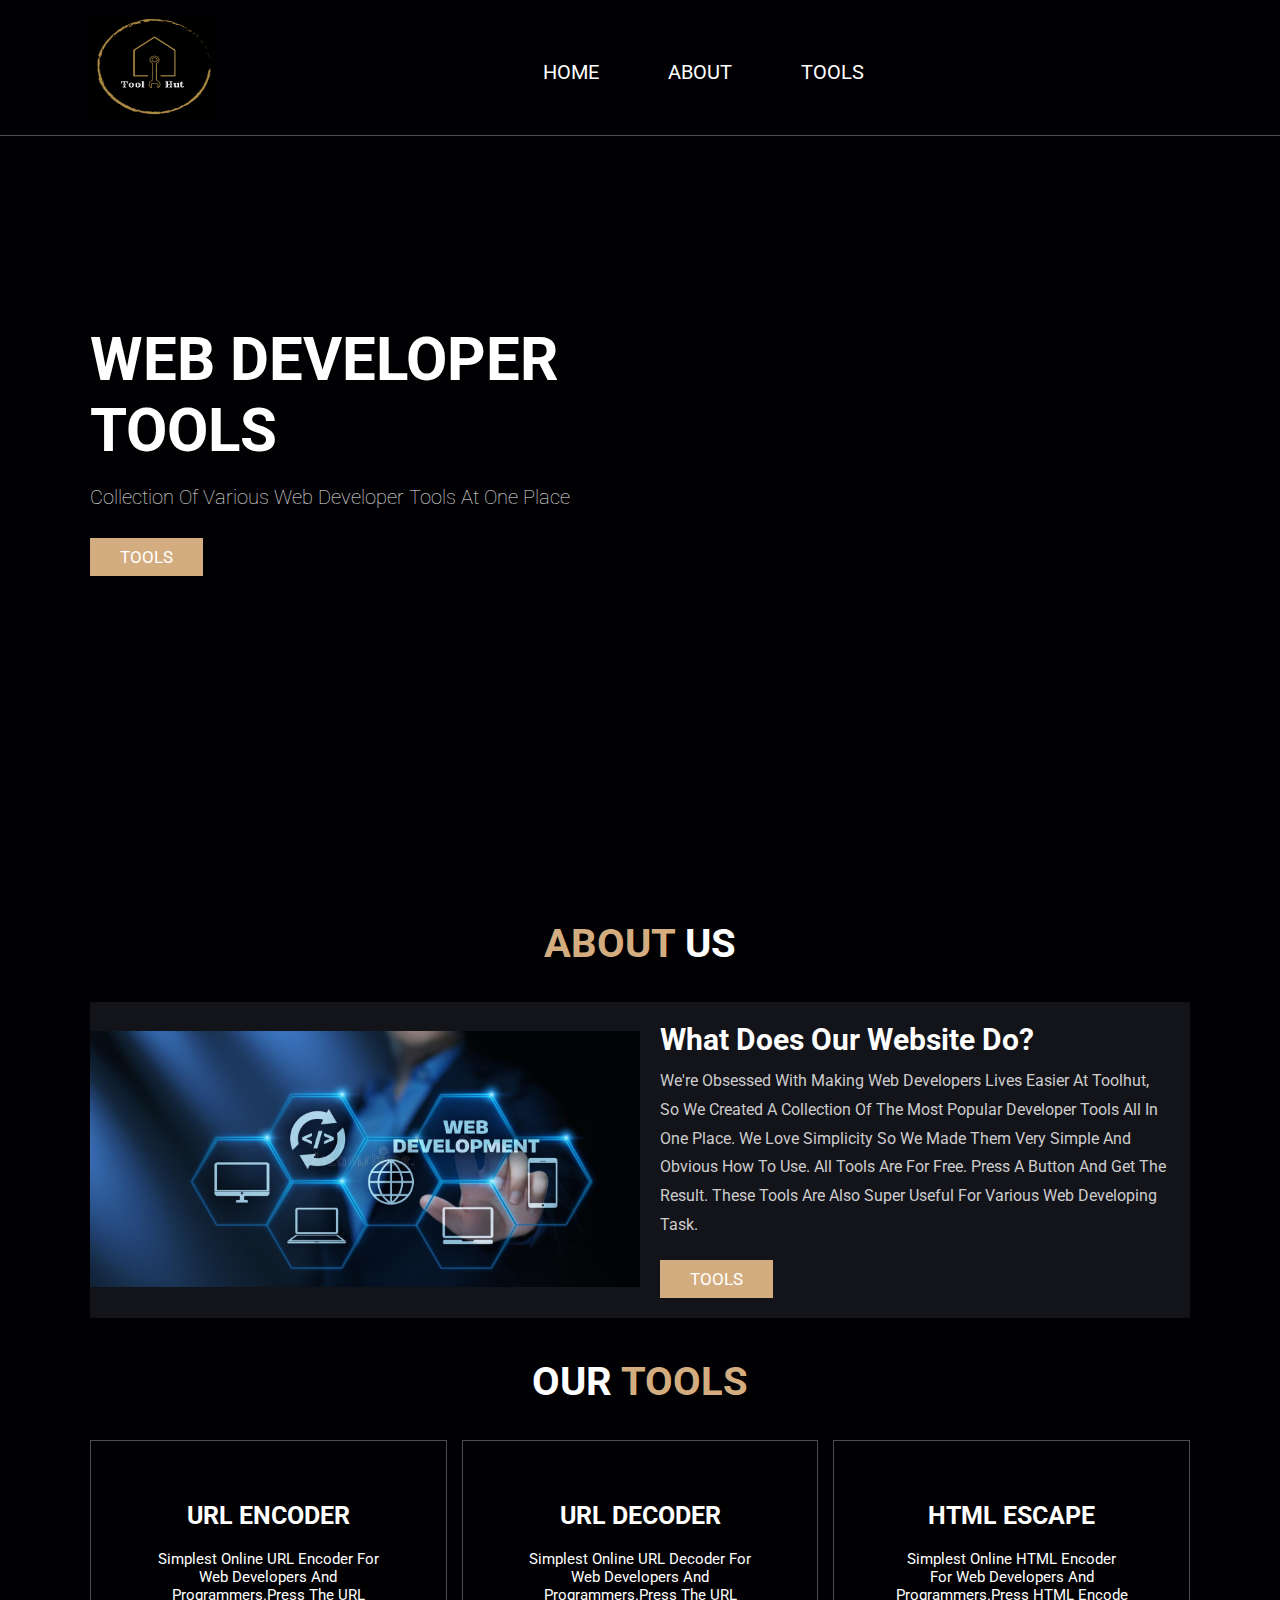
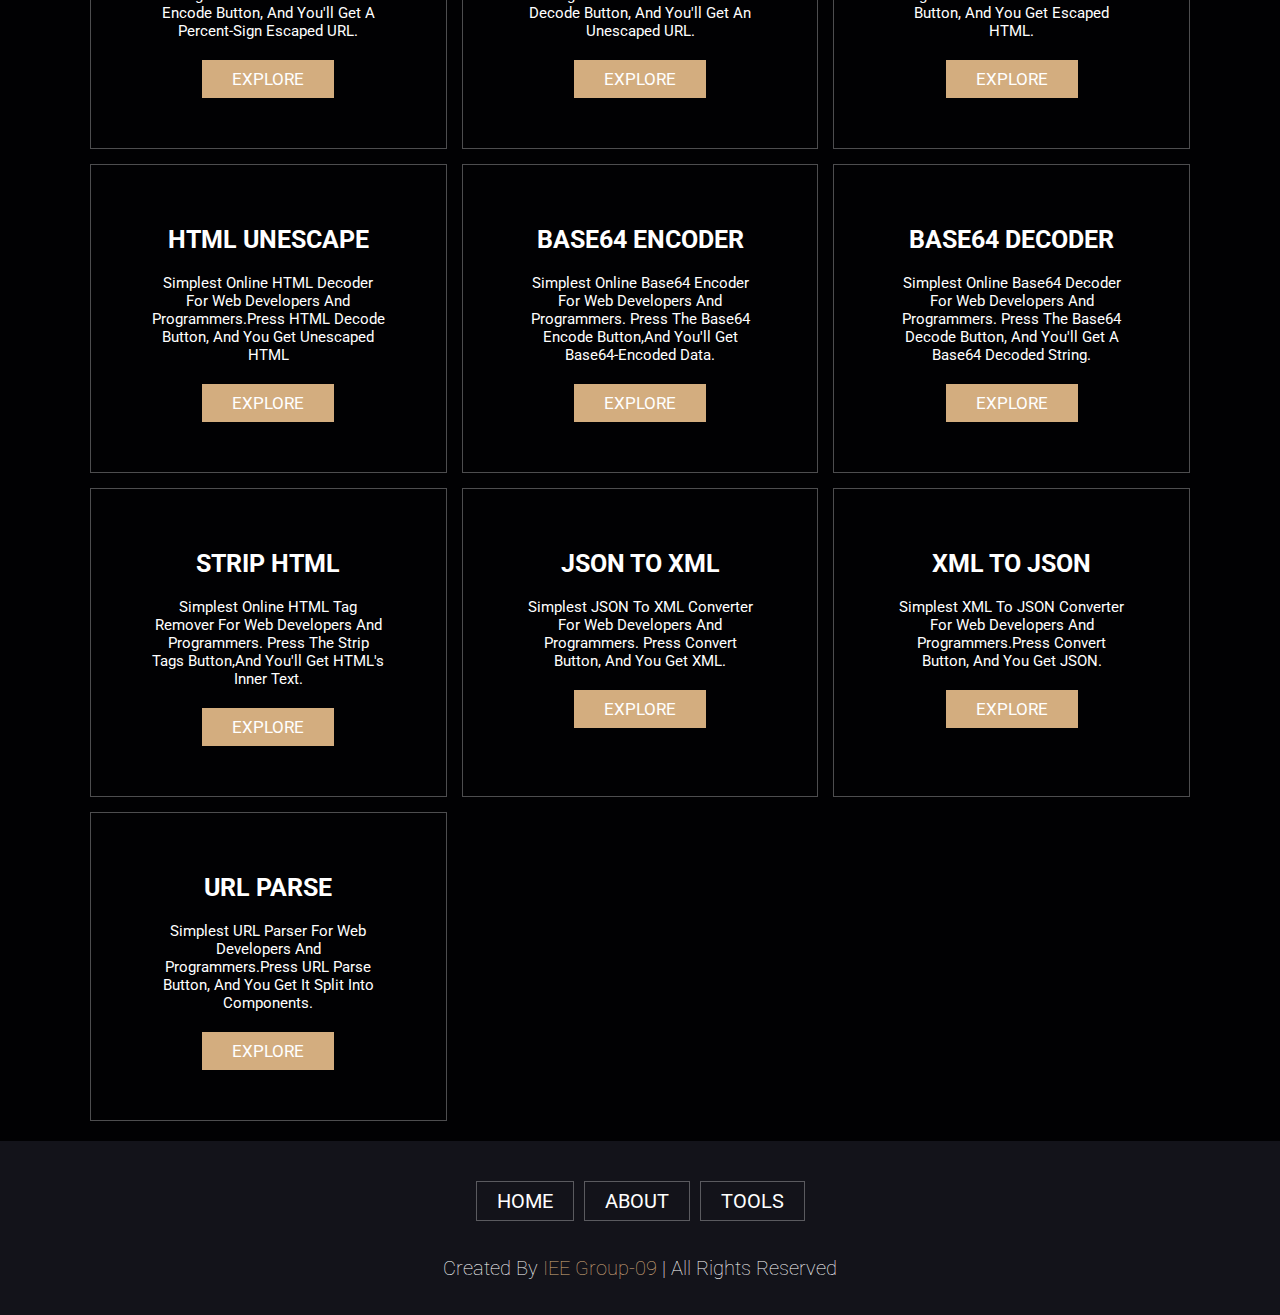
<file: index.html>
<!DOCTYPE html>
<html lang="en">
  <head>
    <meta charset="UTF-8" />
    <meta http-equiv="X-UA-Compatible" content="IE=edge" />
    <meta name="viewport" content="width=device-width, initial-scale=1.0" />
    <title>IEE dev tools</title>

    <!-- font awesome cdn link  -->
    <link
      rel="stylesheet"
      href="https://cdnjs.cloudflare.com/ajax/libs/font-awesome/5.15.4/css/all.min.css"
    />

    <!-- custom css file link  -->
    <link rel="stylesheet" href="css/style.css" />
  </head>
  <body>
    <!-- header section starts  -->

    <header class="header">
      <img class="logo" src="images/logo1.png" />

      <nav class="navbar">
        <a href="#home">HOME</a>
        <a href="#about">ABOUT</a>
        <a href="#menu">TOOLS</a>
      </nav>

      <div class="icons">
        <div class="fas fa-bars" id="menu-btn"></div>
      </div>
    </header>

    <section class="home" id="home">
      <div class="content">
        <h3>WEB DEVELOPER TOOLS</h3>
        <p>Collection of various web developer tools at one place</p>
        <a href="#menu" class="btn">TOOLS</a>
      </div>
    </section>

    <section class="about" id="about">
      <h1 class="heading"><span>about</span> us</h1>

      <div class="row">
        <div class="image">
          <img src="images/nish.jpg" alt="" />
        </div>

        <div class="content">
          <h3>what does our website do?</h3>
          <p>
            We're obsessed with making web developers lives easier at Toolhut,
            so we created a collection of the most popular developer tools all
            in one place. We love simplicity so we made them very simple and
            obvious how to use. All tools are for free. Press a button and get
            the result. These tools are also super useful for various web
            developing task.
          </p>
          <a href="#menu" class="btn">TOOLS</a>
        </div>
      </div>
    </section>

    <section class="menu" id="menu">
      <h1 class="heading">our <span>tools</span></h1>

      <div class="box-container">
        <div class="box">
          <h3>URL ENCODER</h3>
          <p class="info">
            Simplest online URL encoder for web developers and programmers.Press
            the URL Encode button, and you'll get a percent-sign escaped URL.
          </p>
          <a href="tools/URI ENCODE/index.html" class="btn">EXPLORE</a>
        </div>

        <div class="box">
          <h3>URL DECODER</h3>
          <p class="info">
            Simplest online URL decoder for web developers and programmers.Press
            the URL Decode button, and you'll get an unescaped URL.
          </p>
          <a href="tools/URI DECODE/index.html" class="btn">EXPLORE</a>
        </div>

        <div class="box">
          <h3>HTML ESCAPE</h3>
          <p class="info">
            Simplest online HTML encoder for web developers and
            programmers.Press HTML Encode button, and you get escaped HTML.
          </p>
          <a href="tools/HTML ESCAPE/INDEX.HTML" class="btn">EXPLORE</a>
        </div>

        <div class="box">
          <h3>HTML UNESCAPE</h3>
          <p class="info">
            Simplest online HTML decoder for web developers and
            programmers.Press HTML Decode button, and you get unescaped HTML
          </p>
          <a href="tools/html unescape/index.html" class="btn">EXPLORE</a>
        </div>

        <div class="box">
          <h3>BASE64 ENCODER</h3>
          <p class="info">
            Simplest online base64 encoder for web developers and programmers.
            Press the Base64 Encode button,and you'll get base64-encoded data.
          </p>
          <a href="tools/base64 encoder/index.html" class="btn">EXPLORE</a>
        </div>

        <div class="box">
          <h3>BASE64 DECODER</h3>
          <p class="info">
            Simplest online base64 decoder for web developers and programmers.
            Press the Base64 Decode button, and you'll get a base64 decoded
            string.
          </p>
          <a href="tools/BASE64 DECODER/index.html" class="btn">EXPLORE</a>
        </div>

        <div class="box">
          <h3>STRIP HTML</h3>
          <p class="info">
            Simplest online HTML tag remover for web developers and programmers.
            Press the Strip Tags button,and you'll get HTML's inner text.
          </p>
          <a href="tools/Strip html/index.html" class="btn">EXPLORE</a>
        </div>

        <div class="box">
          <h3>JSON TO XML</h3>
          <p class="info">
            Simplest JSON to XML converter for web developers and programmers.
            Press Convert button, and you get XML.
          </p>
          <a href="tools/JSON to XML/index.html" class="btn">EXPLORE</a>
        </div>

        <div class="box">
          <h3>XML TO JSON</h3>
          <p class="info">
            Simplest XML to JSON converter for web developers and
            programmers.Press Convert button, and you get JSON.
          </p>
          <a href="tools/XML to JSON/index.html" class="btn">EXPLORE</a>
        </div>

        <div class="box">
          <h3>URL PARSE</h3>
          <p class="info">
            simplest URL parser for web developers and programmers.Press URL
            Parse button, and you get it split into components.
          </p>
          <a href="tools/url parse/index.html" class="btn">EXPLORE</a>
        </div>
      </div>
    </section>

    <section class="footer">
      <div class="links">
        <a href="#">HOME</a>
        <a href="#about">ABOUT</a>
        <a href="#menu">TOOLS</a>
      </div>

      <div class="credit">
        created by <span>IEE Group-09</span> | all rights reserved
      </div>
    </section>

    <script src="js/script.js"></script>
  </body>
</html>
</file>
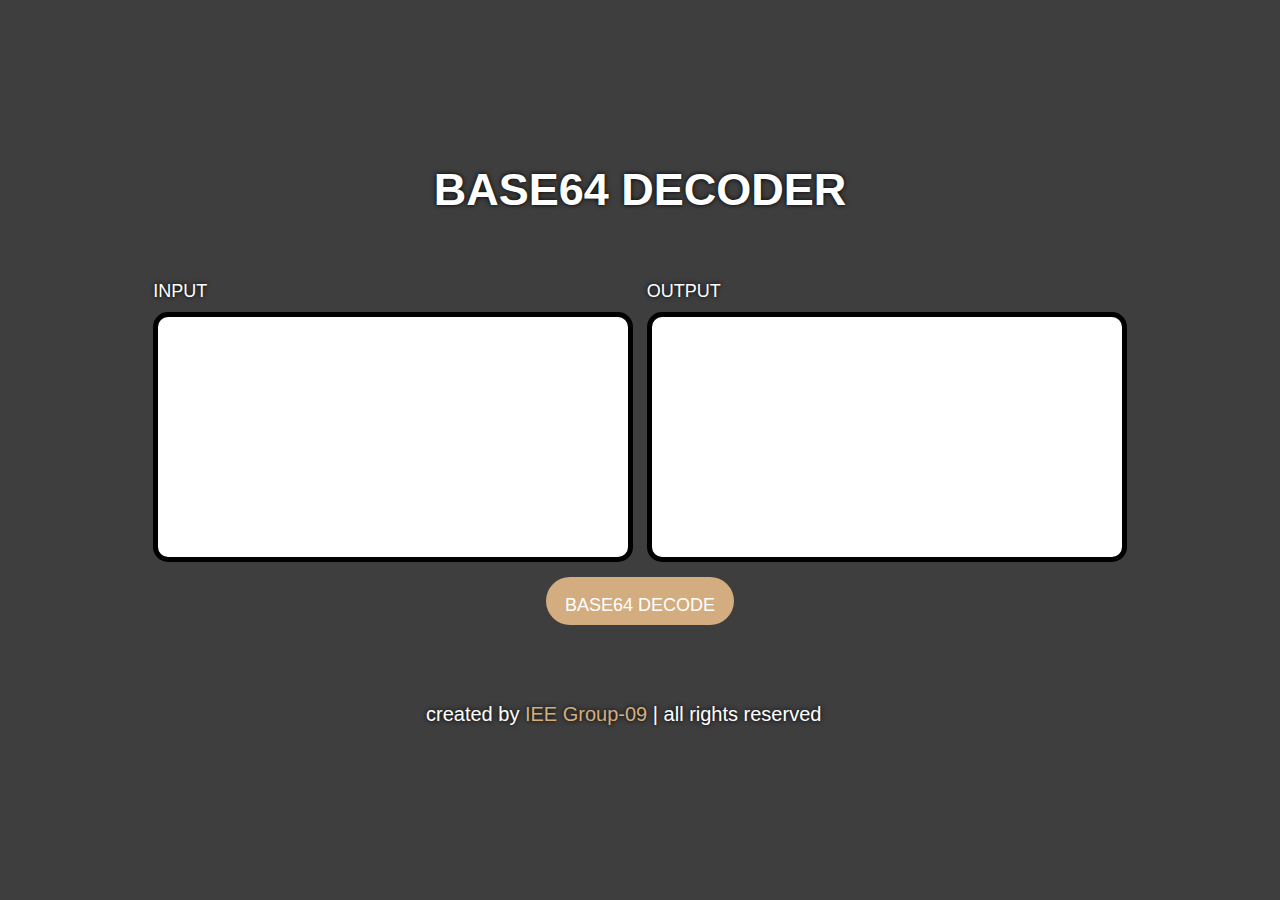
<file: tools/BASE64 DECODER/index.html>
<!DOCTYPE html>
<html lang="en">
  <head>
    <meta charset="UTF-8" />
    <meta http-equiv="X-UA-Compatible" content="IE=edge" />
    <meta name="viewport" content="width=device-width, initial-scale=1.0" />
    <title>BASE64 DECODER</title>
    <!-- Latest compiled and minified CSS -->
    <link
      rel="stylesheet"
      href="https://maxcdn.bootstrapcdn.com/bootstrap/3.4.1/css/bootstrap.min.css"
    />

    <!-- jQuery library -->
    <script src="https://ajax.googleapis.com/ajax/libs/jquery/3.6.1/jquery.min.js"></script>

    <!-- Latest compiled JavaScript -->
    <script src="https://maxcdn.bootstrapcdn.com/bootstrap/3.4.1/js/bootstrap.min.js"></script>

    <!-- font awesome cdn link  -->
    <link
      rel="stylesheet"
      href="https://cdnjs.cloudflare.com/ajax/libs/font-awesome/5.15.3/css/all.min.css"
    />

    <!-- custom css file link  -->
    <link rel="stylesheet" href="index.css" />
  </head>
  <body>
    <div class="container">
      <h1>BASE64 DECODER</h1>
      <div class="row">
        <div class="col">
          <h3>INPUT</h3>
          <textarea id="uri_data"></textarea>
        </div>
        <div class="col">
          <h3>OUTPUT</h3>
          <textarea id="output_data"></textarea>
        </div>
      </div>
      <button class="btn" onclick="encodeURI1()">BASE64 DECODE</button>
      <div class="credit">
        created by <span>IEE Group-09</span> | all rights reserved
      </div>
    </div>
  </body>
  <script>
    function encodeURI1() {
      var uri = document.getElementById("uri_data").value;
      var decodestr = atob(uri);
      console.log(decodestr);
      try {
        console.log(decodeURI(decodestr));
      } catch (e) {
        console.error(e);
      }
      document.getElementById("output_data").innerHTML = decodestr;
    }
  </script>
</html>
</file>
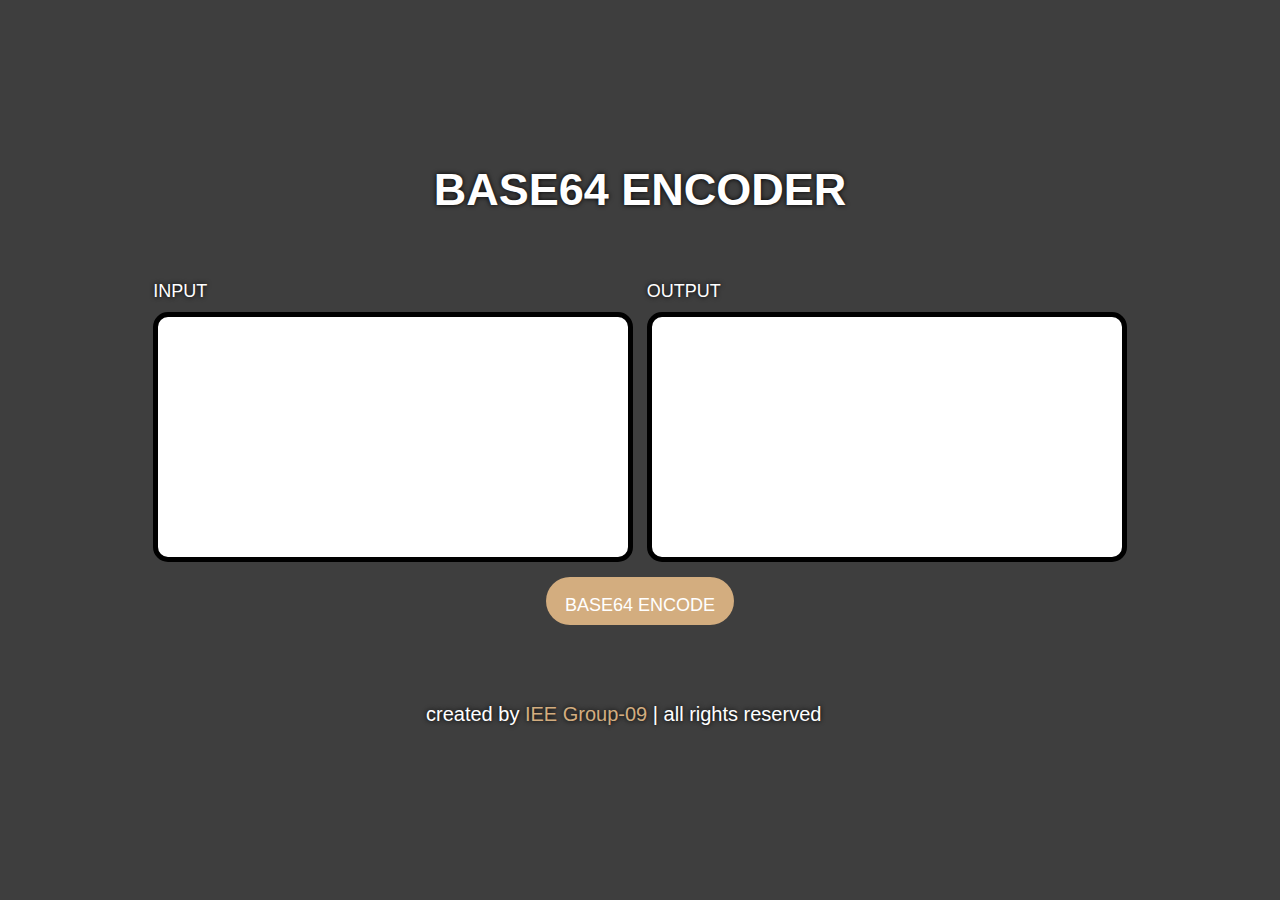
<file: tools/base64 encoder/index.html>
<!DOCTYPE html>
<html lang="en">
  <head>
    <meta charset="UTF-8" />
    <meta http-equiv="X-UA-Compatible" content="IE=edge" />
    <meta name="viewport" content="width=device-width, initial-scale=1.0" />
    <title>BASE64 ENCODER</title>
    <!-- Latest compiled and minified CSS -->
    <link
      rel="stylesheet"
      href="https://maxcdn.bootstrapcdn.com/bootstrap/3.4.1/css/bootstrap.min.css"
    />

    <!-- jQuery library -->
    <script src="https://ajax.googleapis.com/ajax/libs/jquery/3.6.1/jquery.min.js"></script>

    <!-- Latest compiled JavaScript -->
    <script src="https://maxcdn.bootstrapcdn.com/bootstrap/3.4.1/js/bootstrap.min.js"></script>

    <!-- font awesome cdn link  -->
    <link
      rel="stylesheet"
      href="https://cdnjs.cloudflare.com/ajax/libs/font-awesome/5.15.3/css/all.min.css"
    />

    <!-- custom css file link  -->
    <link rel="stylesheet" href="index.css" />
  </head>
  <body>
    <div class="container">
      <h1>BASE64 ENCODER</h1>
      <div class="row">
        <div class="col">
          <h3>INPUT</h3>
          <textarea id="uri_data"></textarea>
        </div>
        <div class="col">
          <h3>OUTPUT</h3>
          <textarea id="output_data"></textarea>
        </div>
      </div>
      <button class="btn" onclick="encodeURI1()">BASE64 ENCODE</button>

      <div class="credit">
        created by <span>IEE Group-09</span> | all rights reserved
      </div>
    </div>
  </body>
  <script>
    function encodeURI1() {
      var uri = document.getElementById("uri_data").value;
      let encodedString = btoa(uri);
      console.log(encodedString);
      try {
        console.log(decodeURI(encodedString));
      } catch (e) {
        console.error(e);
      }
      document.getElementById("output_data").innerHTML = encodedString;
    }
  </script>
</html>
</file>
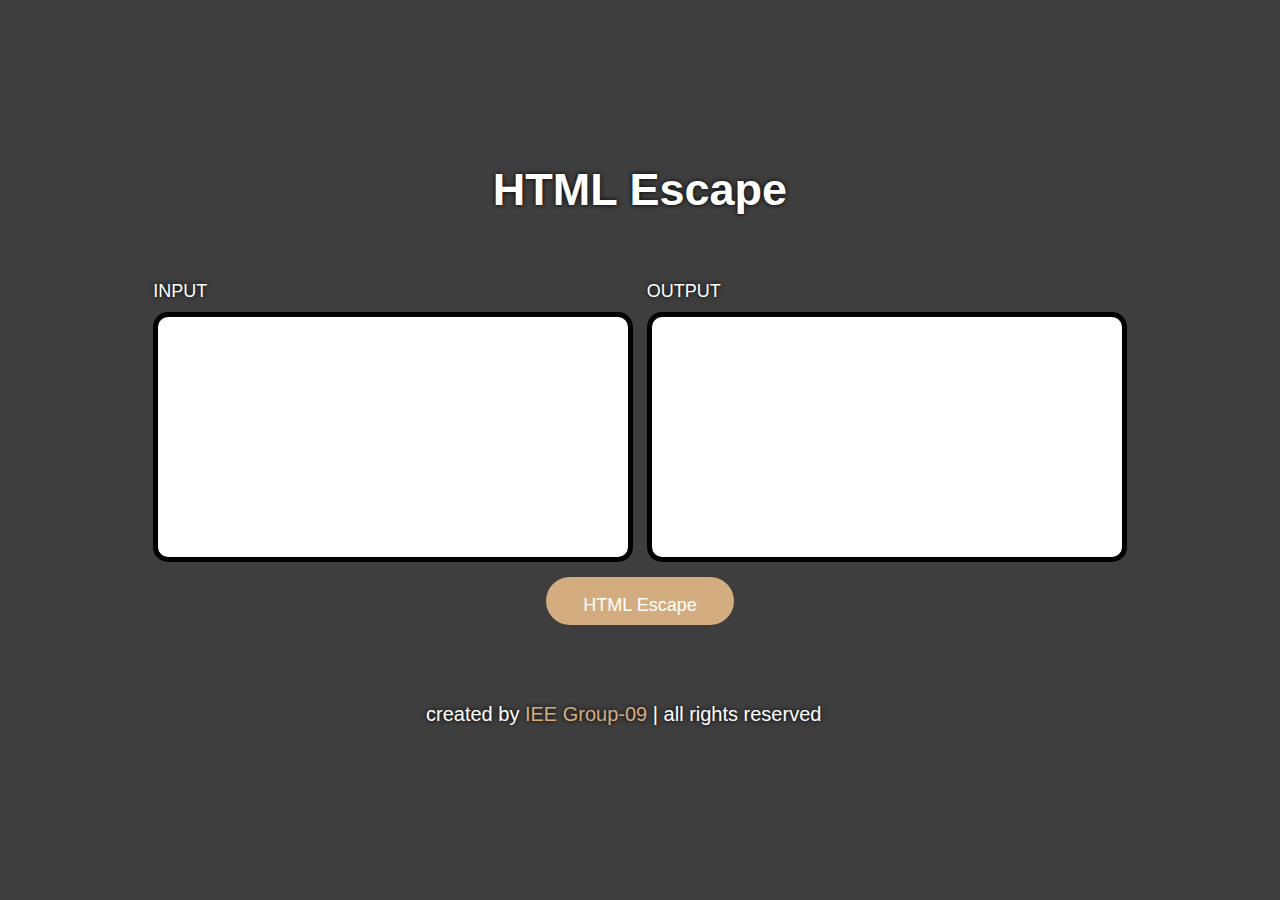
<file: tools/HTML ESCAPE/INDEX.HTML>
<!DOCTYPE html>
<html lang="en">
  <head>
    <meta charset="UTF-8" />
    <meta http-equiv="X-UA-Compatible" content="IE=edge" />
    <meta name="viewport" content="width=device-width, initial-scale=1.0" />
    <title>HTML Escape</title>
    <!-- Latest compiled and minified CSS -->
    <link
      rel="stylesheet"
      href="https://maxcdn.bootstrapcdn.com/bootstrap/3.4.1/css/bootstrap.min.css"
    />

    <!-- jQuery library -->
    <script src="https://ajax.googleapis.com/ajax/libs/jquery/3.6.1/jquery.min.js"></script>

    <!-- Latest compiled JavaScript -->
    <script src="https://maxcdn.bootstrapcdn.com/bootstrap/3.4.1/js/bootstrap.min.js"></script>

    <!-- font awesome cdn link  -->
    <link
      rel="stylesheet"
      href="https://cdnjs.cloudflare.com/ajax/libs/font-awesome/5.15.3/css/all.min.css"
    />

    <!-- custom css file link  -->
    <link rel="stylesheet" href="index.css " />
  </head>
  <body>
    <div class="container">
      <h1>HTML Escape</h1>
      <div class="row">
        <div class="col">
          <h3>INPUT</h3>
          <textarea id="uri_data"></textarea>
        </div>
        <div class="col">
          <h3>OUTPUT</h3>
          <textarea id="output_data"></textarea>
        </div>
      </div>
      <button class="btn" onclick="AA()">HTML Escape</button>
      <div class="credit">
        created by <span>IEE Group-09</span> | all rights reserved
      </div>
    </div>
  </body>
  <script>
    function AA() {
      function Escape(htmlStr) {
        htmlStr = htmlStr.replace(/&/g, "&amp;");
        htmlStr = htmlStr.replace(/</g, "&lt;");
        htmlStr = htmlStr.replace(/>/g, "&gt;");
        htmlStr = htmlStr.replace(/"/g, "&quot;");
        htmlStr = htmlStr.replace(/'/g, "&#39;");
        return htmlStr;
      }
      var A = document.getElementById("uri_data").value;
      let EscapedStr = Escape(A);
      document.getElementById("output_data").value = EscapedStr;
    }
  </script>
</html>
</file>
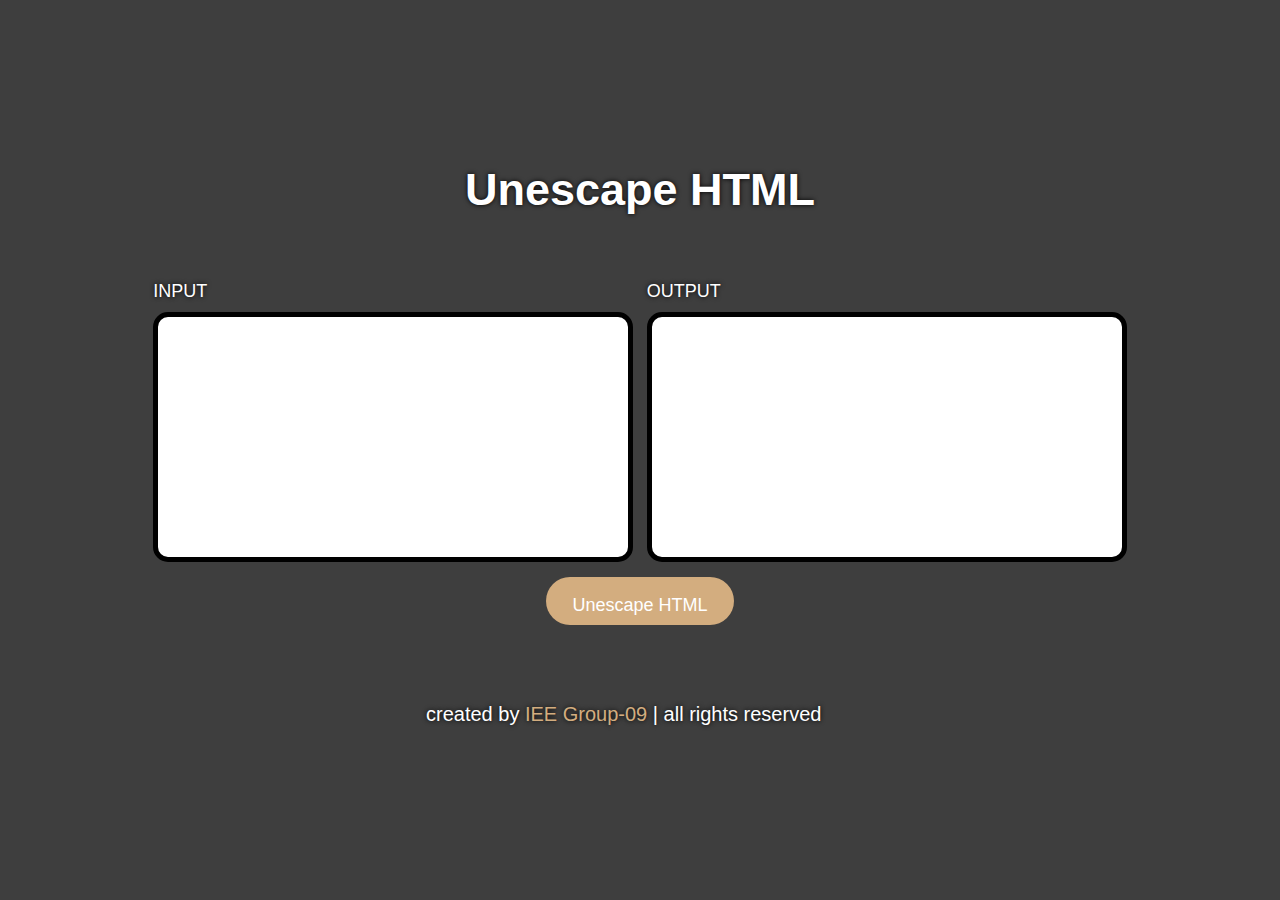
<file: tools/html unescape/index.html>
<!DOCTYPE html>
<html lang="en">
  <head>
    <meta charset="UTF-8" />
    <meta http-equiv="X-UA-Compatible" content="IE=edge" />
    <meta name="viewport" content="width=device-width, initial-scale=1.0" />
    <title>Unescape HTML</title>
    <!-- Latest compiled and minified CSS -->
    <link
      rel="stylesheet"
      href="https://maxcdn.bootstrapcdn.com/bootstrap/3.4.1/css/bootstrap.min.css"
    />

    <!-- jQuery library -->
    <script src="https://ajax.googleapis.com/ajax/libs/jquery/3.6.1/jquery.min.js"></script>

    <!-- Latest compiled JavaScript -->
    <script src="https://maxcdn.bootstrapcdn.com/bootstrap/3.4.1/js/bootstrap.min.js"></script>

    <!-- font awesome cdn link  -->
    <link
      rel="stylesheet"
      href="https://cdnjs.cloudflare.com/ajax/libs/font-awesome/5.15.3/css/all.min.css"
    />

    <!-- custom css file link  -->
    <link rel="stylesheet" href="index.css" />
  </head>
  <body>
    <div class="container">
      <h1>Unescape HTML</h1>
      <div class="row">
        <div class="col">
          <h3>INPUT</h3>
          <textarea id="uri_data"></textarea>
        </div>
        <div class="col">
          <h3>OUTPUT</h3>
          <textarea id="output_data"></textarea>
        </div>
      </div>
      <button class="btn" onclick="AA()">Unescape HTML</button>

      <div class="credit">
        created by <span>IEE Group-09</span> | all rights reserved
      </div>
    </div>
  </body>
  <script>
    function AA() {
      function unEscape(htmlStr) {
        htmlStr = htmlStr.replace(/&lt;/g, "<");
        htmlStr = htmlStr.replace(/&gt;/g, ">");
        htmlStr = htmlStr.replace(/&quot;/g, '"');
        htmlStr = htmlStr.replace(/&#39;/g, "'");
        htmlStr = htmlStr.replace(/&amp;/g, "&");
        return htmlStr;
      }
      var A = document.getElementById("uri_data").value;
      let unEscapedStr = unEscape(A);
      document.getElementById("output_data").value = unEscapedStr;
    }
  </script>
</html>
</file>
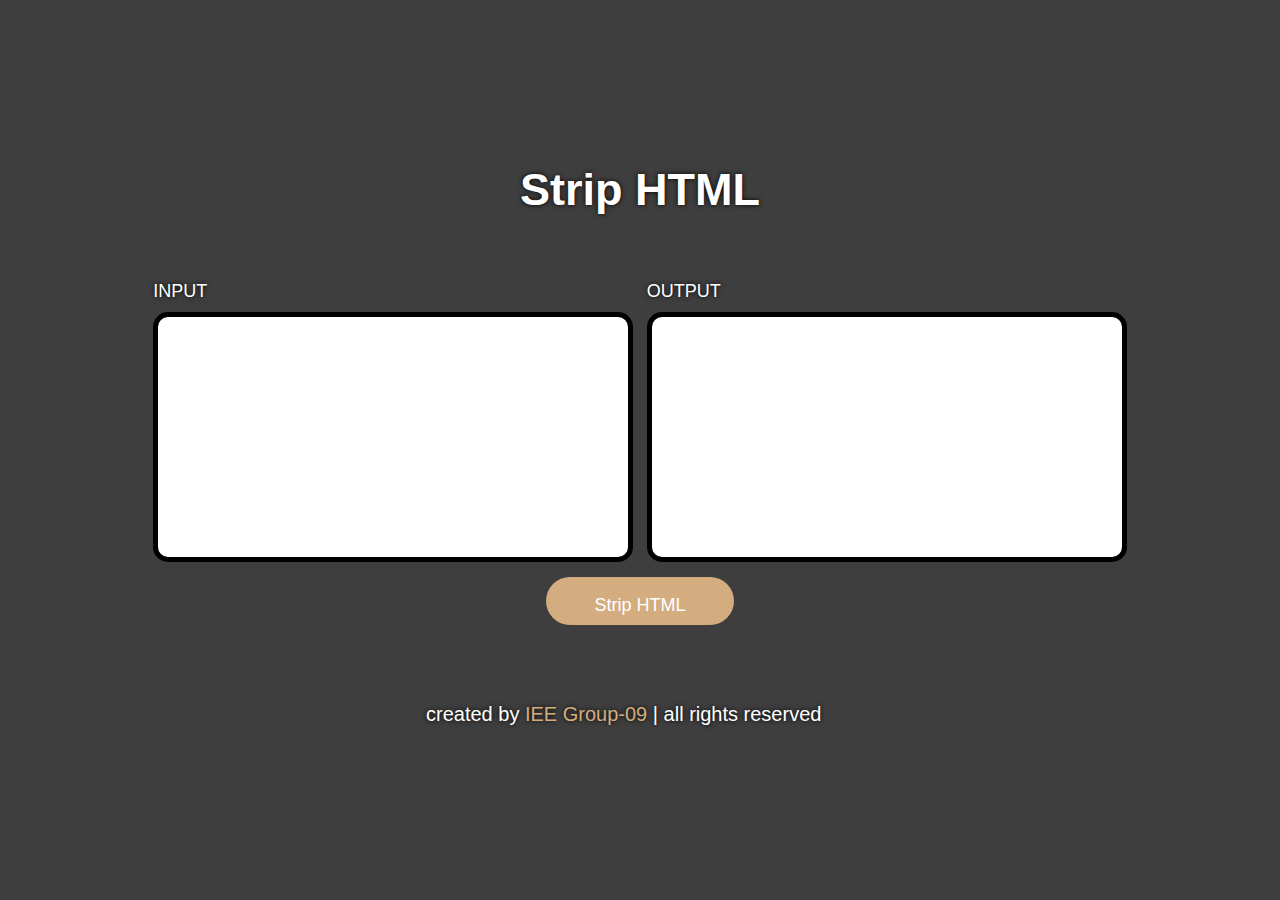
<file: tools/Strip html/index.html>
<!DOCTYPE html>
<html lang="en">
  <head>
    <meta charset="UTF-8" />
    <meta http-equiv="X-UA-Compatible" content="IE=edge" />
    <meta name="viewport" content="width=device-width, initial-scale=1.0" />
    <title>Strip HTML</title>
    <!-- Latest compiled and minified CSS -->
    <link
      rel="stylesheet"
      href="https://maxcdn.bootstrapcdn.com/bootstrap/3.4.1/css/bootstrap.min.css"
    />

    <!-- jQuery library -->
    <script src="https://ajax.googleapis.com/ajax/libs/jquery/3.6.1/jquery.min.js"></script>

    <!-- Latest compiled JavaScript -->
    <script src="https://maxcdn.bootstrapcdn.com/bootstrap/3.4.1/js/bootstrap.min.js"></script>

    <!-- font awesome cdn link  -->
    <link
      rel="stylesheet"
      href="https://cdnjs.cloudflare.com/ajax/libs/font-awesome/5.15.3/css/all.min.css"
    />

    <!-- custom css file link  -->
    <link rel="stylesheet" href="index.css" />
  </head>
  <body>
    <div class="container">
      <h1>Strip HTML</h1>
      <div class="row">
        <div class="col">
          <h3>INPUT</h3>
          <textarea id="uri_data"></textarea>
        </div>
        <div class="col">
          <h3>OUTPUT</h3>
          <textarea id="output_data"></textarea>
        </div>
      </div>
      <button class="btn" onclick="encodeURI1()">Strip HTML</button>

      <div class="credit">
        created by <span>IEE Group-09</span> | all rights reserved
      </div>
    </div>
  </body>
  <script>
    function encodeURI1() {
      var html = document.getElementById("uri_data").value;
      var div = document.createElement("div");
      div.innerHTML = html;
      var text = div.textContent || div.innerText || "";

      document.getElementById("output_data").innerHTML = text;
    }
  </script>
</html>
</file>
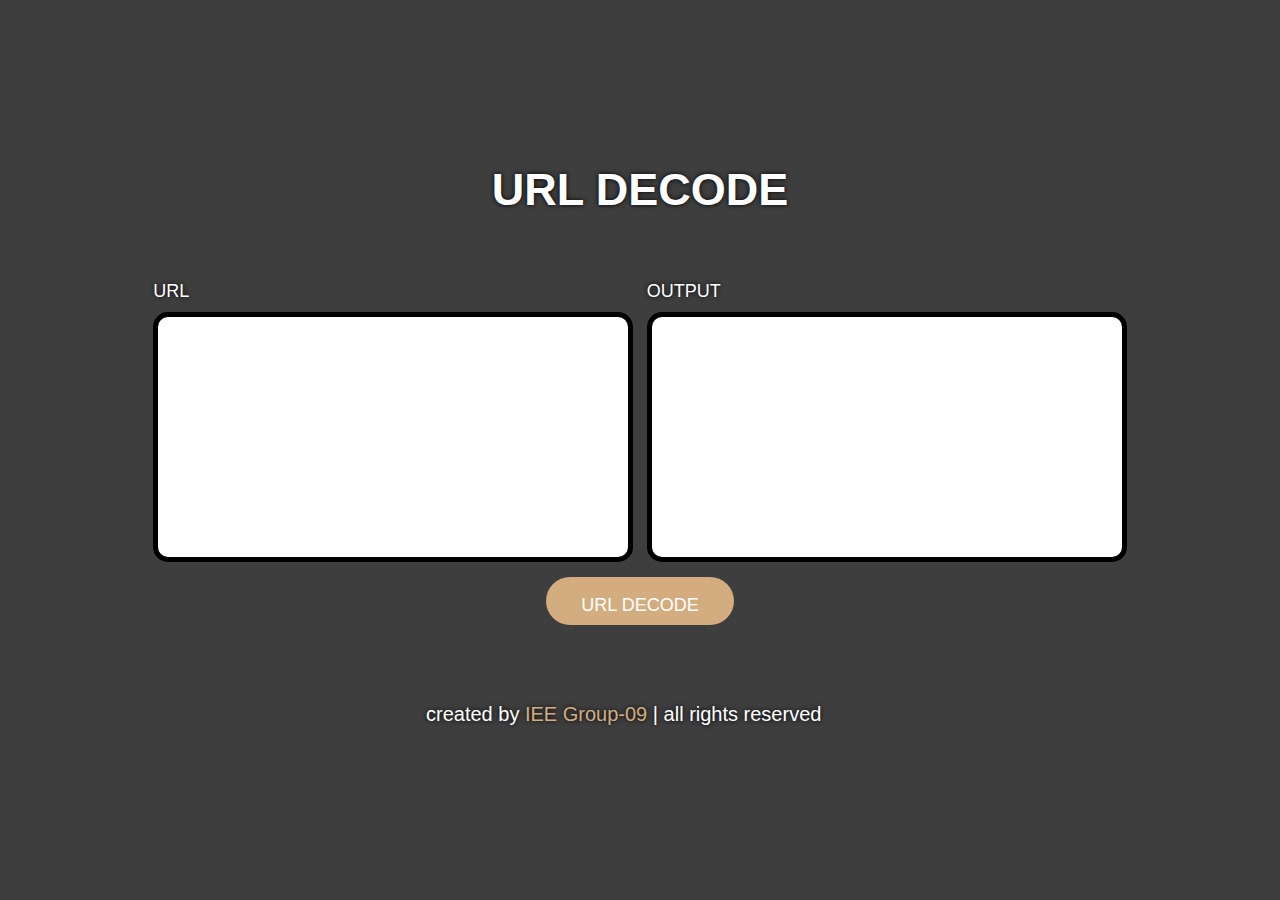
<file: tools/URI DECODE/index.html>
<!DOCTYPE html>
<html lang="en">
  <head>
    <meta charset="UTF-8" />
    <meta http-equiv="X-UA-Compatible" content="IE=edge" />
    <meta name="viewport" content="width=device-width, initial-scale=1.0" />
    <title>URL DECODE</title>
    <!-- Latest compiled and minified CSS -->
    <link
      rel="stylesheet"
      href="https://maxcdn.bootstrapcdn.com/bootstrap/3.4.1/css/bootstrap.min.css"
    />

    <!-- jQuery library -->
    <script src="https://ajax.googleapis.com/ajax/libs/jquery/3.6.1/jquery.min.js"></script>

    <!-- Latest compiled JavaScript -->
    <script src="https://maxcdn.bootstrapcdn.com/bootstrap/3.4.1/js/bootstrap.min.js"></script>

    <!-- font awesome cdn link  -->
    <link
      rel="stylesheet"
      href="https://cdnjs.cloudflare.com/ajax/libs/font-awesome/5.15.3/css/all.min.css"
    />

    <!-- custom css file link  -->
    <link rel="stylesheet" href="index.css" />
  </head>
  <body>
    <div class="container">
      <h1>URL DECODE</h1>
      <div class="row">
        <div class="col">
          <h3>URL</h3>
          <textarea id="uri_data"></textarea>
        </div>
        <div class="col">
          <h3>OUTPUT</h3>
          <textarea id="output_data"></textarea>
        </div>
      </div>
      <button class="btn" onclick="encodeURI1()">URL DECODE</button>

      <div class="credit">
        created by <span>IEE Group-09</span> | all rights reserved
      </div>
    </div>
  </body>
  <script>
    function encodeURI1() {
      var uri = document.getElementById("uri_data").value;
      var encoded = decodeURIComponent(uri);
      console.log(encoded);
      try {
        console.log(decodeURI(encoded));
      } catch (e) {
        console.error(e);
      }
      document.getElementById("output_data").innerHTML = encoded;
    }
  </script>
</html>
</file>
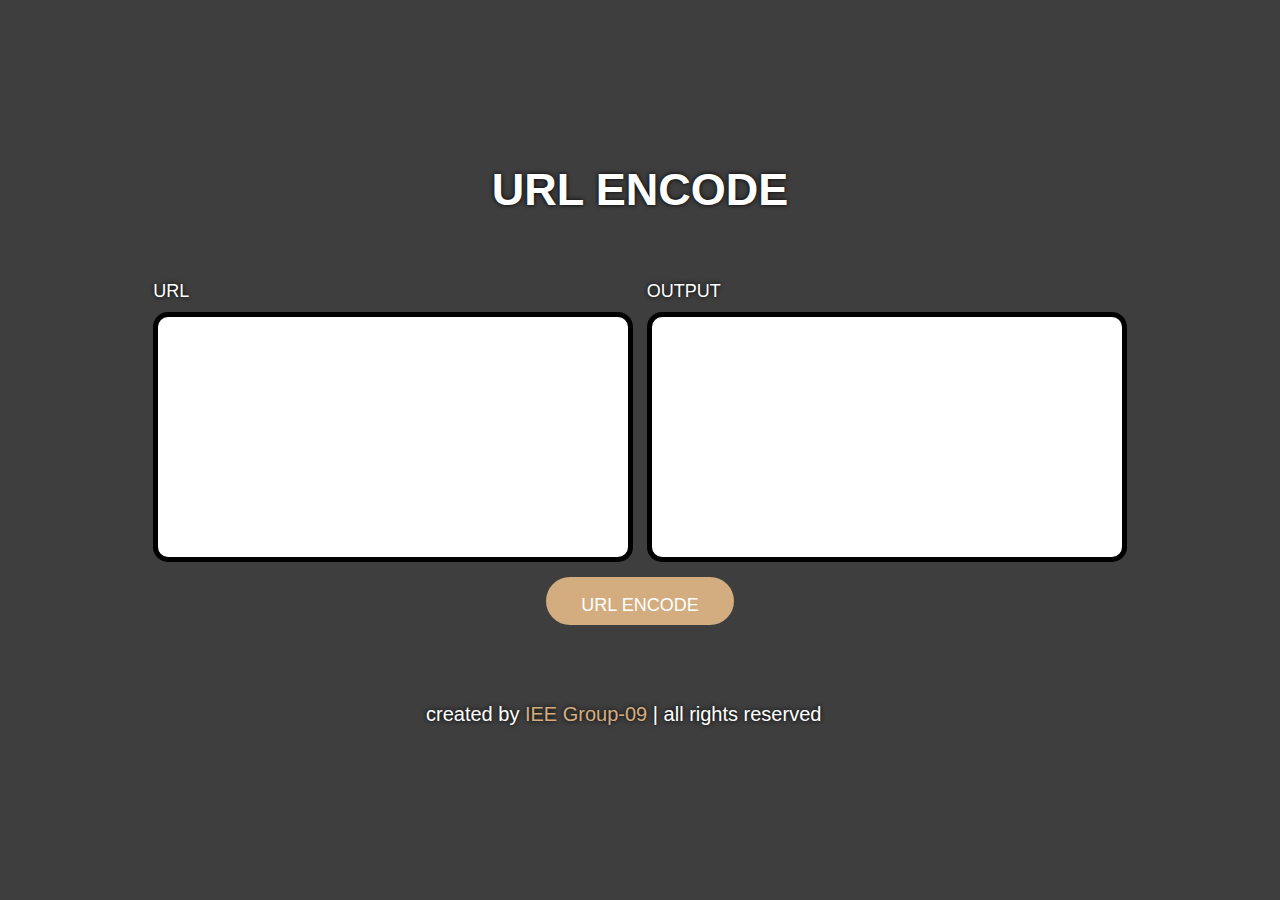
<file: tools/URI ENCODE/index.html>
<!DOCTYPE html>
<html lang="en">
  <head>
    <meta charset="UTF-8" />
    <meta http-equiv="X-UA-Compatible" content="IE=edge" />
    <meta name="viewport" content="width=device-width, initial-scale=1.0" />
    <title>URL ENCODE</title>
    <!-- Latest compiled and minified CSS -->
    <link
      rel="stylesheet"
      href="https://maxcdn.bootstrapcdn.com/bootstrap/3.4.1/css/bootstrap.min.css"
    />

    <!-- jQuery library -->
    <script src="https://ajax.googleapis.com/ajax/libs/jquery/3.6.1/jquery.min.js"></script>

    <!-- Latest compiled JavaScript -->
    <script src="https://maxcdn.bootstrapcdn.com/bootstrap/3.4.1/js/bootstrap.min.js"></script>

    <!-- font awesome cdn link  -->
    <link
      rel="stylesheet"
      href="https://cdnjs.cloudflare.com/ajax/libs/font-awesome/5.15.3/css/all.min.css"
    />

    <!-- custom css file link  -->
    <link rel="stylesheet" href="index.css" />
  </head>
  <body>
    <div class="container">
      <h1>URL ENCODE</h1>
      <div class="row">
        <div class="col">
          <h3>URL</h3>
          <textarea id="uri_data"></textarea>
        </div>
        <div class="col">
          <h3>OUTPUT</h3>
          <textarea id="output_data"></textarea>
        </div>
      </div>
      <button class="btn" onclick="encodeURI1()">URL ENCODE</button>

      <div class="credit">
        created by <span>IEE Group-09</span> | all rights reserved
      </div>
    </div>
  </body>
  <script>
    function encodeURI1() {
      var uri = document.getElementById("uri_data").value;
      var encoded = encodeURIComponent(uri);
      console.log(encoded);
      try {
        console.log(decodeURI(encoded));
      } catch (e) {
        console.error(e);
      }
      document.getElementById("output_data").innerHTML = encoded;
    }
  </script>
</html>
</file>
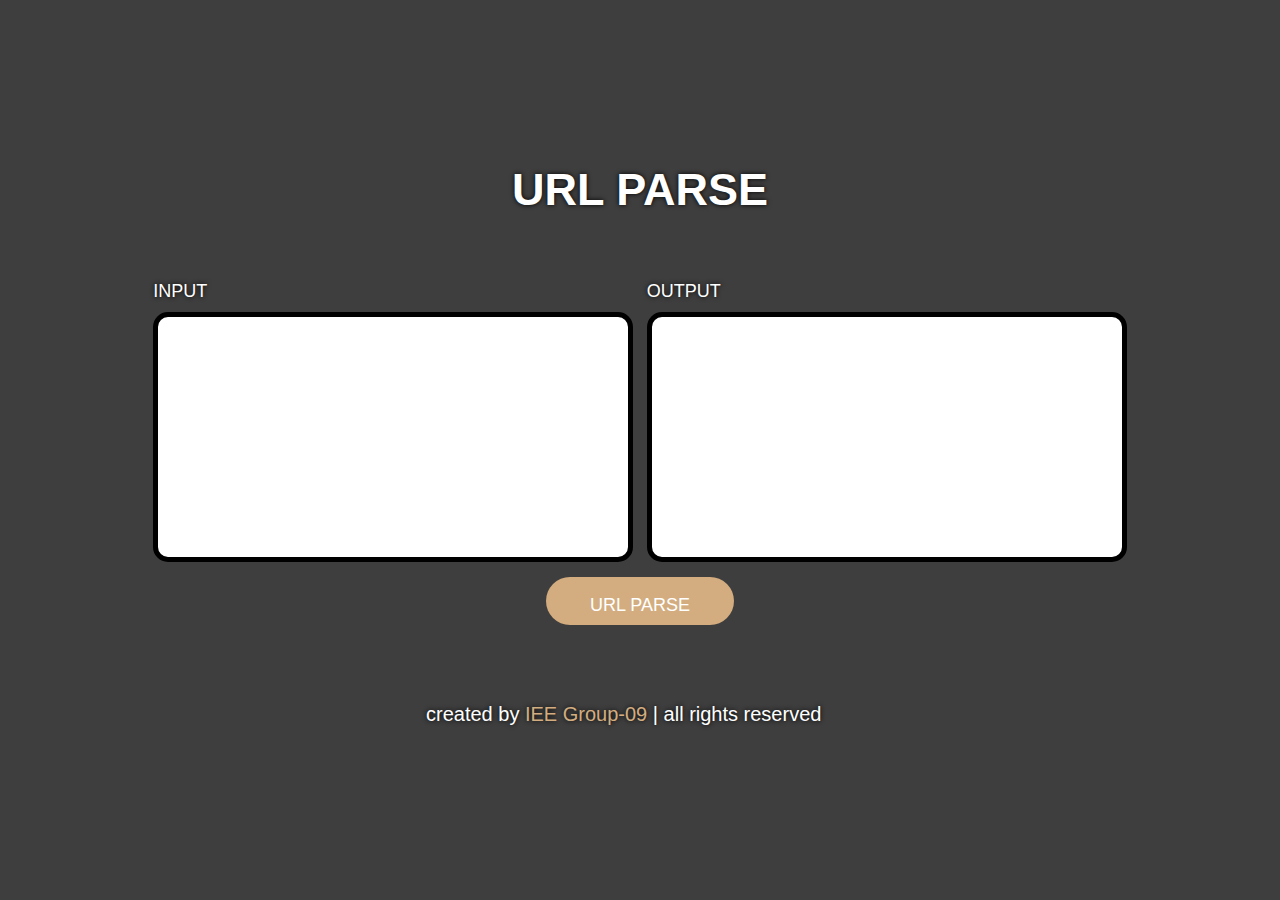
<file: tools/url parse/index.html>
<!DOCTYPE html>
<html lang="en">
  <head>
    <meta charset="UTF-8" />
    <meta http-equiv="X-UA-Compatible" content="IE=edge" />
    <meta name="viewport" content="width=device-width, initial-scale=1.0" />
    <title>URL parse</title>
    <!-- Latest compiled and minified CSS -->
    <link
      rel="stylesheet"
      href="https://maxcdn.bootstrapcdn.com/bootstrap/3.4.1/css/bootstrap.min.css"
    />

    <!-- jQuery library -->
    <script src="https://ajax.googleapis.com/ajax/libs/jquery/3.6.1/jquery.min.js"></script>

    <!-- Latest compiled JavaScript -->
    <script src="https://maxcdn.bootstrapcdn.com/bootstrap/3.4.1/js/bootstrap.min.js"></script>

    <!-- font awesome cdn link  -->
    <link
      rel="stylesheet"
      href="https://cdnjs.cloudflare.com/ajax/libs/font-awesome/5.15.3/css/all.min.css"
    />

    <!-- custom css file link  -->
    <link rel="stylesheet" href="index.css" />
  </head>
  <body>
    <div class="container">
      <h1>URL PARSE</h1>
      <div class="row">
        <div class="col">
          <h3>INPUT</h3>
          <textarea id="uri_data"></textarea>
        </div>
        <div class="col">
          <h3>OUTPUT</h3>
          <textarea id="output_data"></textarea>
        </div>
      </div>
      <button class="btn" onclick="encodeURI1()">URL PARSE</button>

      <div class="credit">
        created by <span>IEE Group-09</span> | all rights reserved
      </div>
    </div>
  </body>
  <script>
    function encodeURI1() {
      // Store the URL into variable
      var url = document.getElementById("uri_data").value;

      // Created a parser using createElement() method
      var parser = document.createElement("a");
      parser.href = url;
      document.getElementById("output_data").innerHTML =
        "protocol:  " +
        parser.protocol +
        "\n" +
        "host:  " +
        parser.host +
        "\n" +
        "hostname:  " +
        parser.hostname +
        "\n" +
        "port:  " +
        parser.port +
        "\n" +
        "pathname:  " +
        parser.pathname +
        "\n" +
        "search:  " +
        parser.search;
    }
  </script>
</html>
</file>
<file: css/style.css>
@import url("https://fonts.googleapis.com/css2?family=Roboto:wght@100;300;400;500;700&display=swap");

:root {
  --main-color: #d3ad7f;
  --black: #13131a;
  --bg: #010103;
  --border: 0.1rem solid rgba(255, 255, 255, 0.3);
}

* {
  font-family: "Roboto", sans-serif;
  margin: 0;
  padding: 0;
  box-sizing: border-box;
  outline: none;
  border: none;
  text-decoration: none;
  text-transform: capitalize;
  transition: 0.2s linear;
}

html {
  font-size: 62.5%;
  overflow-x: hidden;
  scroll-padding-top: 9rem;
  scroll-behavior: smooth;
}

html::-webkit-scrollbar {
  width: 0.8rem;
}

html::-webkit-scrollbar-track {
  background: transparent;
}

html::-webkit-scrollbar-thumb {
  background: #fff;
  border-radius: 5rem;
}

.logo {
  height: 105px;
  width: 127px;
}
/* body {
  background-image: url("/images/hh.jpg");
 
} */
body {
  background: var(--bg);
}

section {
  padding: 2rem 7%;
}

.heading {
  text-align: center;
  color: #fff;
  text-transform: uppercase;
  padding-bottom: 3.5rem;
  font-size: 4rem;
}

.heading span {
  color: var(--main-color);
  text-transform: uppercase;
}

.info {
  color: #fff;
  font-size: 1.5rem;
  padding: 1rem 1rem;
}
.btn {
  margin-top: 1rem;
  display: inline-block;
  padding: 0.9rem 3rem;
  font-size: 1.7rem;
  color: #fff;
  background: var(--main-color);
  cursor: pointer;
}

.btn:hover {
  letter-spacing: 0.2rem;
  color: black;
}

.header {
  font-size: 35px;
  background: var(--bg);
  display: flex;
  align-items: center;
  justify-content: space-between;
  padding: 1.5rem 7%;
  border-bottom: var(--border);
  position: fixed;
  top: 0;
  left: 0;
  right: 0;
  z-index: 1000;
}

.logo span {
  color: #d3ad7f;
}

.header .navbar a {
  margin: 2px 3rem;
  font-size: 2rem;
  color: #fff;
}

.header .navbar a:hover {
  color: var(--main-color);
  border-bottom: 0.1rem solid var(--main-color);
  padding-bottom: 0.5rem;
}

.header .icons div {
  color: #fff;
  cursor: pointer;
  font-size: 2.5rem;
  margin-left: 2rem;
}

.header .icons div:hover {
  color: var(--main-color);
}

#menu-btn {
  display: none;
}

.home {
  min-height: 100vh;
  display: flex;
  align-items: center;
  background-size: cover;
  background-position: center;
}

.home .content {
  max-width: 60rem;
}

.home .content h3 {
  font-size: 6rem;
  text-transform: uppercase;
  color: #fff;
}

.home .content p {
  font-size: 2rem;
  font-weight: lighter;
  line-height: 1.5;
  color: #eee;
  padding: 16px 0px;
}

.about .row {
  display: flex;
  align-items: center;
  background: var(--black);
  flex-wrap: wrap;
}

.about .row .image {
  flex: 1 1 45rem;
}

.about .row .image img {
  width: 100%;
}
.about .row .content {
  flex: 1 1 45rem;
  padding: 2rem;
}

.about .row .content h3 {
  font-size: 3rem;
  color: #fff;
}

.about .row .content p {
  font-size: 1.6rem;
  color: #ccc;
  padding: 1rem 0;
  line-height: 1.8;
}

.menu .box-container {
  display: grid;
  grid-template-columns: repeat(auto-fit, minmax(30rem, 1fr));
  gap: 1.5rem;
}

.menu .box-container .box {
  padding: 5rem;
  text-align: center;
  border: var(--border);
}

.menu .box-container .box img {
  height: 10rem;
}

.menu .box-container .box h3 {
  color: #fff;
  font-size: 2.5rem;
  padding: 1rem 0;
}

.menu .box-container .box .price {
  color: #fff;
  font-size: 2.5rem;
  padding: 0.5rem 0;
}

.menu .box-container .box .price span {
  font-size: 1.5rem;
  text-decoration: line-through;
  font-weight: lighter;
}

.menu .box-container .box:hover {
  background: #fff;
}

.menu .box-container .box:hover > * {
  color: var(--black);
}

.products .box-container {
  display: grid;
  grid-template-columns: repeat(auto-fit, minmax(30rem, 1fr));
  gap: 1.5rem;
}

.products .box-container .box {
  text-align: center;
  border: var(--border);
  padding: 2rem;
}

.products .box-container .box .icons a {
  height: 5rem;
  width: 5rem;
  line-height: 5rem;
  font-size: 2rem;
  border: var(--border);
  color: #fff;
  margin: 0.3rem;
}

.products .box-container .box .icons a:hover {
  background: var(--main-color);
}

.products .box-container .box .image {
  padding: 2.5rem 0;
}

.products .box-container .box .image img {
  height: 25rem;
}

.products .box-container .box .content h3 {
  color: #fff;
  font-size: 2.5rem;
}

.footer {
  background: var(--black);
  text-align: center;
}

.footer .share {
  padding: 1rem 0;
}

.footer .share a {
  height: 5rem;
  width: 5rem;
  line-height: 5rem;
  font-size: 2rem;
  color: #fff;
  border: var(--border);
  margin: 0.3rem;
  border-radius: 50%;
}

.footer .share a:hover {
  background-color: var(--main-color);
}

.footer .links {
  display: flex;
  justify-content: center;
  flex-wrap: wrap;
  padding: 2rem 0;
  gap: 1rem;
}

.footer .links a {
  padding: 0.7rem 2rem;
  color: #fff;
  border: var(--border);
  font-size: 2rem;
}

.footer .links a:hover {
  background: var(--main-color);
  color: black;
}

.footer .credit {
  font-size: 2rem;
  color: #fff;
  font-weight: lighter;
  padding: 1.5rem;
}

.footer .credit span {
  color: var(--main-color);
}

/* media queries  */
@media (max-width: 991px) {
  html {
    font-size: 55%;
  }

  .header {
    padding: 1.5rem 2rem;
  }

  section {
    padding: 2rem;
  }
}

@media (max-width: 768px) {
  #menu-btn {
    display: inline-block;
  }

  .header .navbar {
    position: absolute;
    top: 100%;
    right: -100%;
    background: #fff;
    width: 30rem;
    height: calc(100vh - 9.5rem);
  }

  .header .navbar.active {
    right: 0;
  }

  .header .navbar a {
    color: var(--black);
    display: block;
    margin: 1.5rem;
    padding: 0.5rem;
    font-size: 2rem;
  }

  .header .search-form {
    width: 90%;
    right: 2rem;
  }

  .home {
    background-position: left;
    justify-content: center;
    text-align: center;
  }

  .home .content h3 {
    font-size: 4.5rem;
  }

  .home .content p {
    font-size: 1.5rem;
  }
}

@media (max-width: 450px) {
  html {
    font-size: 50%;
  }
}
</file>
<file: tools/BASE64 DECODER/index.css>
*,
*:after,
*:before {
  -webkit-box-sizing: border-box;
  -moz-box-sizing: border-box;
  -ms-box-sizing: border-box;
  box-sizing: border-box;
}
:root {
  --main-color: #d3ad7f;
  --black: #13131a;
  --bg: #010103;
  --border: 0.1rem solid rgba(255, 255, 255, 0.3);
}
body {
  background: var(--bg);
}
body {
  font-family: arial;
  font-size: 16px;
  margin: 0;
  background: rgb(62, 62, 62);
  color: #fff;
  text-shadow: 0 0 5px #000;

  display: flex;
  justify-content: center;
  align-items: center;
  min-height: 100vh;
}

.container {
  max-width: 1000px;
  width: 100%;
}
.row {
  display: flex;
  justify-content: space-between;
}
.col {
  width: 48%;
}
textarea {
  color: #000;
  width: 100%;
  height: 250px;
  border: 5px solid #000;
  border-radius: 15px;
  padding: 10px;
  font-size: 16px;
  outline: 0;
  resize: none;
}
h1 {
  margin: 68px 13px;
  font-size: 45px;
  text-align: center;
  font-weight: bold;
}

h3 {
  font-size: 18px;
  margin: 0 0 10px;
}
.btn {
  height: 48px;
  width: 188px;
  background-color: #d3ad7f;
  display: block;
  margin: 8px auto;
  color: #fff;
  padding: 15px;
  border-radius: 34px;
  font-size: 18px;
  cursor: pointer;
}
.btn:hover {
  letter-spacing: 0.1rem;
  color: rgb(0, 0, 0);
  border: b;
}

.credit {
  margin: 60px 256px;
  font-size: 2rem;
  color: #fff;
  font-weight: lighter;
  padding: 1.5rem;
}

.credit span {
  color: var(--main-color);
}
</file>
<file: tools/base64 encoder/index.css>
*,
*:after,
*:before {
  -webkit-box-sizing: border-box;
  -moz-box-sizing: border-box;
  -ms-box-sizing: border-box;
  box-sizing: border-box;
}
:root {
  --main-color: #d3ad7f;
  --black: #13131a;
  --bg: #010103;
  --border: 0.1rem solid rgba(255, 255, 255, 0.3);
}
body {
  background: var(--bg);
}
body {
  font-family: arial;
  font-size: 16px;
  margin: 0;
  background: rgb(62, 62, 62);
  color: #fff;
  text-shadow: 0 0 5px #000;

  display: flex;
  justify-content: center;
  align-items: center;
  min-height: 100vh;
}

.container {
  max-width: 1000px;
  width: 100%;
}
.row {
  display: flex;
  justify-content: space-between;
}
.col {
  width: 48%;
}
textarea {
  color: #000;
  width: 100%;
  height: 250px;
  border: 5px solid #000;
  border-radius: 15px;
  padding: 10px;
  font-size: 16px;
  outline: 0;
  resize: none;
}
h1 {
  margin: 68px 13px;
  font-size: 45px;
  text-align: center;
  font-weight: bold;
}

h3 {
  font-size: 18px;
  margin: 0 0 10px;
}
.btn {
  height: 48px;
  width: 188px;
  background-color: #d3ad7f;
  display: block;
  margin: 8px auto;
  color: #fff;
  padding: 15px;
  border-radius: 34px;
  font-size: 18px;
  cursor: pointer;
}
.btn:hover {
  letter-spacing: 0.1rem;
  color: rgb(0, 0, 0);
  border: b;
}

.credit {
  margin: 60px 256px;
  font-size: 2rem;
  color: #fff;
  font-weight: lighter;
  padding: 1.5rem;
}

.credit span {
  color: var(--main-color);
}
</file>
<file: tools/HTML ESCAPE/index.css>
*,
*:after,
*:before {
  -webkit-box-sizing: border-box;
  -moz-box-sizing: border-box;
  -ms-box-sizing: border-box;
  box-sizing: border-box;
}
:root {
  --main-color: #d3ad7f;
  --black: #13131a;
  --bg: #010103;
  --border: 0.1rem solid rgba(255, 255, 255, 0.3);
}
body {
  background: var(--bg);
}
body {
  font-family: arial;
  font-size: 16px;
  margin: 0;
  background: rgb(62, 62, 62);
  color: #fff;
  text-shadow: 0 0 5px #000;

  display: flex;
  justify-content: center;
  align-items: center;
  min-height: 100vh;
}

.container {
  max-width: 1000px;
  width: 100%;
}
.row {
  display: flex;
  justify-content: space-between;
}
.col {
  width: 48%;
}
textarea {
  color: #000;
  width: 100%;
  height: 250px;
  border: 5px solid #000;
  border-radius: 15px;
  padding: 10px;
  font-size: 16px;
  outline: 0;
  resize: none;
}
h1 {
  margin: 68px 13px;
  font-size: 45px;
  text-align: center;
  font-weight: bold;
}

h3 {
  font-size: 18px;
  margin: 0 0 10px;
}
.btn {
  height: 48px;
  width: 188px;
  background-color: #d3ad7f;
  display: block;
  margin: 8px auto;
  color: #fff;
  padding: 15px;
  border-radius: 34px;
  font-size: 18px;
  cursor: pointer;
}
.btn:hover {
  letter-spacing: 0.1rem;
  color: rgb(0, 0, 0);
  border: b;
}

.credit {
  margin: 60px 256px;
  font-size: 2rem;
  color: #fff;
  font-weight: lighter;
  padding: 1.5rem;
}

.credit span {
  color: var(--main-color);
}
</file>
<file: tools/html unescape/index.css>
*,
*:after,
*:before {
  -webkit-box-sizing: border-box;
  -moz-box-sizing: border-box;
  -ms-box-sizing: border-box;
  box-sizing: border-box;
}
:root {
  --main-color: #d3ad7f;
  --black: #13131a;
  --bg: #010103;
  --border: 0.1rem solid rgba(255, 255, 255, 0.3);
}
body {
  background: var(--bg);
}
body {
  font-family: arial;
  font-size: 16px;
  margin: 0;
  background: rgb(62, 62, 62);
  color: #fff;
  text-shadow: 0 0 5px #000;

  display: flex;
  justify-content: center;
  align-items: center;
  min-height: 100vh;
}

.container {
  max-width: 1000px;
  width: 100%;
}
.row {
  display: flex;
  justify-content: space-between;
}
.col {
  width: 48%;
}
textarea {
  color: #000;
  width: 100%;
  height: 250px;
  border: 5px solid #000;
  border-radius: 15px;
  padding: 10px;
  font-size: 16px;
  outline: 0;
  resize: none;
}
h1 {
  margin: 68px 13px;
  font-size: 45px;
  text-align: center;
  font-weight: bold;
}

h3 {
  font-size: 18px;
  margin: 0 0 10px;
}
.btn {
  height: 48px;
  width: 188px;
  background-color: #d3ad7f;
  display: block;
  margin: 8px auto;
  color: #fff;
  padding: 15px;
  border-radius: 34px;
  font-size: 18px;
  cursor: pointer;
}
.btn:hover {
  letter-spacing: 0.1rem;
  color: rgb(0, 0, 0);
  border: b;
}

.credit {
  margin: 60px 256px;
  font-size: 2rem;
  color: #fff;
  font-weight: lighter;
  padding: 1.5rem;
}

.credit span {
  color: var(--main-color);
}
</file>
<file: tools/Strip html/index.css>
*,
*:after,
*:before {
  -webkit-box-sizing: border-box;
  -moz-box-sizing: border-box;
  -ms-box-sizing: border-box;
  box-sizing: border-box;
}
:root {
  --main-color: #d3ad7f;
  --black: #13131a;
  --bg: #010103;
  --border: 0.1rem solid rgba(255, 255, 255, 0.3);
}
body {
  background: var(--bg);
}
body {
  font-family: arial;
  font-size: 16px;
  margin: 0;
  background: rgb(62, 62, 62);
  color: #fff;
  text-shadow: 0 0 5px #000;

  display: flex;
  justify-content: center;
  align-items: center;
  min-height: 100vh;
}

.container {
  max-width: 1000px;
  width: 100%;
}
.row {
  display: flex;
  justify-content: space-between;
}
.col {
  width: 48%;
}
textarea {
  color: #000;
  width: 100%;
  height: 250px;
  border: 5px solid #000;
  border-radius: 15px;
  padding: 10px;
  font-size: 16px;
  outline: 0;
  resize: none;
}
h1 {
  margin: 68px 13px;
  font-size: 45px;
  text-align: center;
  font-weight: bold;
}

h3 {
  font-size: 18px;
  margin: 0 0 10px;
}
.btn {
  height: 48px;
  width: 188px;
  background-color: #d3ad7f;
  display: block;
  margin: 8px auto;
  color: #fff;
  padding: 15px;
  border-radius: 34px;
  font-size: 18px;
  cursor: pointer;
}
.btn:hover {
  letter-spacing: 0.1rem;
  color: rgb(0, 0, 0);
  border: b;
}

.credit {
  margin: 60px 256px;
  font-size: 2rem;
  color: #fff;
  font-weight: lighter;
  padding: 1.5rem;
}

.credit span {
  color: var(--main-color);
}
</file>
<file: tools/URI DECODE/index.css>
*,
*:after,
*:before {
  -webkit-box-sizing: border-box;
  -moz-box-sizing: border-box;
  -ms-box-sizing: border-box;
  box-sizing: border-box;
}
:root {
  --main-color: #d3ad7f;
  --black: #13131a;
  --bg: #010103;
  --border: 0.1rem solid rgba(255, 255, 255, 0.3);
}
body {
  background: var(--bg);
}
body {
  font-family: arial;
  font-size: 16px;
  margin: 0;
  background: rgb(62, 62, 62);
  color: #fff;
  text-shadow: 0 0 5px #000;

  display: flex;
  justify-content: center;
  align-items: center;
  min-height: 100vh;
}

.container {
  max-width: 1000px;
  width: 100%;
}
.row {
  display: flex;
  justify-content: space-between;
}
.col {
  width: 48%;
}
textarea {
  color: #000;
  width: 100%;
  height: 250px;
  border: 5px solid #000;
  border-radius: 15px;
  padding: 10px;
  font-size: 16px;
  outline: 0;
  resize: none;
}
h1 {
  margin: 68px 13px;
  font-size: 45px;
  text-align: center;
  font-weight: bold;
}

h3 {
  font-size: 18px;
  margin: 0 0 10px;
}
.btn {
  height: 48px;
  width: 188px;
  background-color: #d3ad7f;
  display: block;
  margin: 8px auto;
  color: #fff;
  padding: 15px;
  border-radius: 34px;
  font-size: 18px;
  cursor: pointer;
}
.btn:hover {
  letter-spacing: 0.1rem;
  color: rgb(0, 0, 0);
  border: b;
}

.credit {
  margin: 60px 256px;
  font-size: 2rem;
  color: #fff;
  font-weight: lighter;
  padding: 1.5rem;
}

.credit span {
  color: var(--main-color);
}
</file>
<file: tools/URI ENCODE/index.css>
*,
*:after,
*:before {
  -webkit-box-sizing: border-box;
  -moz-box-sizing: border-box;
  -ms-box-sizing: border-box;
  box-sizing: border-box;
}
:root {
  --main-color: #d3ad7f;
  --black: #13131a;
  --bg: #010103;
  --border: 0.1rem solid rgba(255, 255, 255, 0.3);
}
body {
  background: var(--bg);
}
body {
  font-family: arial;
  font-size: 16px;
  margin: 0;
  background: rgb(62, 62, 62);
  color: #fff;
  text-shadow: 0 0 5px #000;

  display: flex;
  justify-content: center;
  align-items: center;
  min-height: 100vh;
}

.container {
  max-width: 1000px;
  width: 100%;
}
.row {
  display: flex;
  justify-content: space-between;
}
.col {
  width: 48%;
}
textarea {
  color: #000;
  width: 100%;
  height: 250px;
  border: 5px solid #000;
  border-radius: 15px;
  padding: 10px;
  font-size: 16px;
  outline: 0;
  resize: none;
}
h1 {
  margin: 68px 13px;
  font-size: 45px;
  text-align: center;
  font-weight: bold;
}

h3 {
  font-size: 18px;
  margin: 0 0 10px;
}
.btn {
  height: 48px;
  width: 188px;
  background-color: #d3ad7f;
  display: block;
  margin: 8px auto;
  color: #fff;
  padding: 15px;
  border-radius: 34px;
  font-size: 18px;
  cursor: pointer;
}
.btn:hover {
  letter-spacing: 0.1rem;
  color: rgb(0, 0, 0);
  border: b;
}

.credit {
  margin: 60px 256px;
  font-size: 2rem;
  color: #fff;
  font-weight: lighter;
  padding: 1.5rem;
}

.credit span {
  color: var(--main-color);
}
</file>
<file: tools/url parse/index.css>
*,
*:after,
*:before {
  -webkit-box-sizing: border-box;
  -moz-box-sizing: border-box;
  -ms-box-sizing: border-box;
  box-sizing: border-box;
}
:root {
  --main-color: #d3ad7f;
  --black: #13131a;
  --bg: #010103;
  --border: 0.1rem solid rgba(255, 255, 255, 0.3);
}
body {
  background: var(--bg);
}
body {
  font-family: arial;
  font-size: 16px;
  margin: 0;
  background: rgb(62, 62, 62);
  color: #fff;
  text-shadow: 0 0 5px #000;

  display: flex;
  justify-content: center;
  align-items: center;
  min-height: 100vh;
}

.container {
  max-width: 1000px;
  width: 100%;
}
.row {
  display: flex;
  justify-content: space-between;
}
.col {
  width: 48%;
}
textarea {
  color: #000;
  width: 100%;
  height: 250px;
  border: 5px solid #000;
  border-radius: 15px;
  padding: 10px;
  font-size: 16px;
  outline: 0;
  resize: none;
}
h1 {
  margin: 68px 13px;
  font-size: 45px;
  text-align: center;
  font-weight: bold;
}

h3 {
  font-size: 18px;
  margin: 0 0 10px;
}
.btn {
  height: 48px;
  width: 188px;
  background-color: #d3ad7f;
  display: block;
  margin: 8px auto;
  color: #fff;
  padding: 15px;
  border-radius: 34px;
  font-size: 18px;
  cursor: pointer;
}
.btn:hover {
  letter-spacing: 0.1rem;
  color: white;
  border: b;
}

.credit {
  margin: 60px 256px;
  font-size: 2rem;
  color: #fff;
  font-weight: lighter;
  padding: 1.5rem;
}

.credit span {
  color: var(--main-color);
}
</file>
